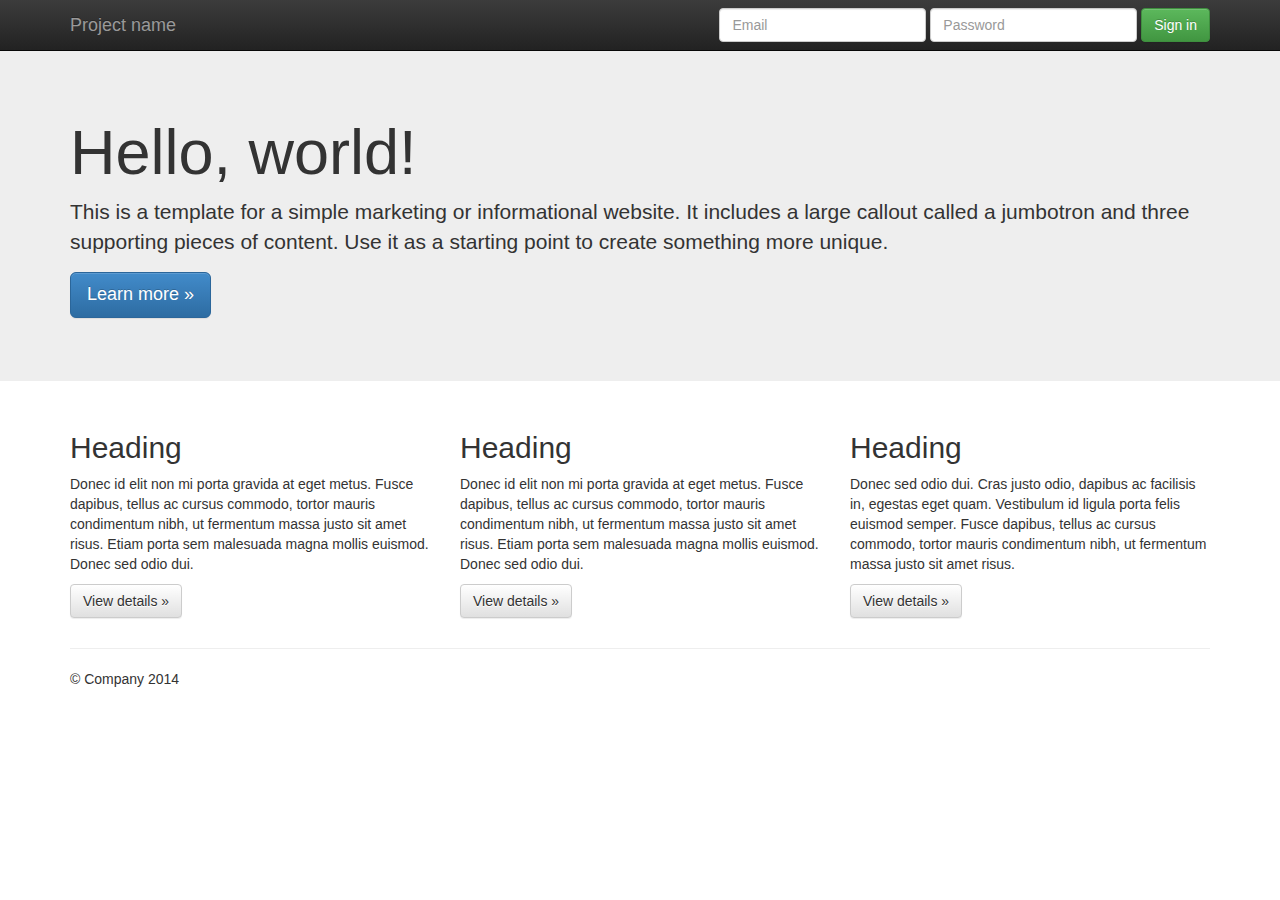
<file: Test/initializr/index.html>
<!DOCTYPE html>
<!--[if lt IE 7]>      <html class="no-js lt-ie9 lt-ie8 lt-ie7"> <![endif]-->
<!--[if IE 7]>         <html class="no-js lt-ie9 lt-ie8"> <![endif]-->
<!--[if IE 8]>         <html class="no-js lt-ie9"> <![endif]-->
<!--[if gt IE 8]><!--> <html class="no-js"> <!--<![endif]-->
    <head>
        <meta charset="utf-8">
        <meta http-equiv="X-UA-Compatible" content="IE=edge,chrome=1">
        <title></title>
        <meta name="description" content="">
        <meta name="viewport" content="width=device-width, initial-scale=1">

        <link rel="stylesheet" href="css/bootstrap.min.css">
        <style>
            body {
                padding-top: 50px;
                padding-bottom: 20px;
            }
        </style>
        <link rel="stylesheet" href="css/bootstrap-theme.min.css">
        <link rel="stylesheet" href="css/main.css">

        <script src="js/vendor/modernizr-2.6.2-respond-1.1.0.min.js"></script>
    </head>
    <body>
        <!--[if lt IE 7]>
            <p class="browsehappy">You are using an <strong>outdated</strong> browser. Please <a href="http://browsehappy.com/">upgrade your browser</a> to improve your experience.</p>
        <![endif]-->
    <div class="navbar navbar-inverse navbar-fixed-top" role="navigation">
      <div class="container">
        <div class="navbar-header">
          <button type="button" class="navbar-toggle" data-toggle="collapse" data-target=".navbar-collapse">
            <span class="sr-only">Toggle navigation</span>
            <span class="icon-bar"></span>
            <span class="icon-bar"></span>
            <span class="icon-bar"></span>
          </button>
          <a class="navbar-brand" href="#">Project name</a>
        </div>
        <div class="navbar-collapse collapse">
          <form class="navbar-form navbar-right" role="form">
            <div class="form-group">
              <input type="text" placeholder="Email" class="form-control">
            </div>
            <div class="form-group">
              <input type="password" placeholder="Password" class="form-control">
            </div>
            <button type="submit" class="btn btn-success">Sign in</button>
          </form>
        </div><!--/.navbar-collapse -->
      </div>
    </div>

    <!-- Main jumbotron for a primary marketing message or call to action -->
    <div class="jumbotron">
      <div class="container">
        <h1>Hello, world!</h1>
        <p>This is a template for a simple marketing or informational website. It includes a large callout called a jumbotron and three supporting pieces of content. Use it as a starting point to create something more unique.</p>
        <p><a class="btn btn-primary btn-lg" role="button">Learn more &raquo;</a></p>
      </div>
    </div>

    <div class="container">
      <!-- Example row of columns -->
      <div class="row">
        <div class="col-md-4">
          <h2>Heading</h2>
          <p>Donec id elit non mi porta gravida at eget metus. Fusce dapibus, tellus ac cursus commodo, tortor mauris condimentum nibh, ut fermentum massa justo sit amet risus. Etiam porta sem malesuada magna mollis euismod. Donec sed odio dui. </p>
          <p><a class="btn btn-default" href="#" role="button">View details &raquo;</a></p>
        </div>
        <div class="col-md-4">
          <h2>Heading</h2>
          <p>Donec id elit non mi porta gravida at eget metus. Fusce dapibus, tellus ac cursus commodo, tortor mauris condimentum nibh, ut fermentum massa justo sit amet risus. Etiam porta sem malesuada magna mollis euismod. Donec sed odio dui. </p>
          <p><a class="btn btn-default" href="#" role="button">View details &raquo;</a></p>
       </div>
        <div class="col-md-4">
          <h2>Heading</h2>
          <p>Donec sed odio dui. Cras justo odio, dapibus ac facilisis in, egestas eget quam. Vestibulum id ligula porta felis euismod semper. Fusce dapibus, tellus ac cursus commodo, tortor mauris condimentum nibh, ut fermentum massa justo sit amet risus.</p>
          <p><a class="btn btn-default" href="#" role="button">View details &raquo;</a></p>
        </div>
      </div>

      <hr>

      <footer>
        <p>&copy; Company 2014</p>
      </footer>
    </div> <!-- /container -->        <script src="//ajax.googleapis.com/ajax/libs/jquery/1.11.1/jquery.min.js"></script>
        <script>window.jQuery || document.write('<script src="js/vendor/jquery-1.11.1.min.js"><\/script>')</script>

        <script src="js/vendor/bootstrap.min.js"></script>

        <script src="js/main.js"></script>

        <!-- Google Analytics: change UA-XXXXX-X to be your site's ID. -->
        <script>
            (function(b,o,i,l,e,r){b.GoogleAnalyticsObject=l;b[l]||(b[l]=
            function(){(b[l].q=b[l].q||[]).push(arguments)});b[l].l=+new Date;
            e=o.createElement(i);r=o.getElementsByTagName(i)[0];
            e.src='//www.google-analytics.com/analytics.js';
            r.parentNode.insertBefore(e,r)}(window,document,'script','ga'));
            ga('create','UA-XXXXX-X');ga('send','pageview');
        </script>
    </body>
</html>
</file>
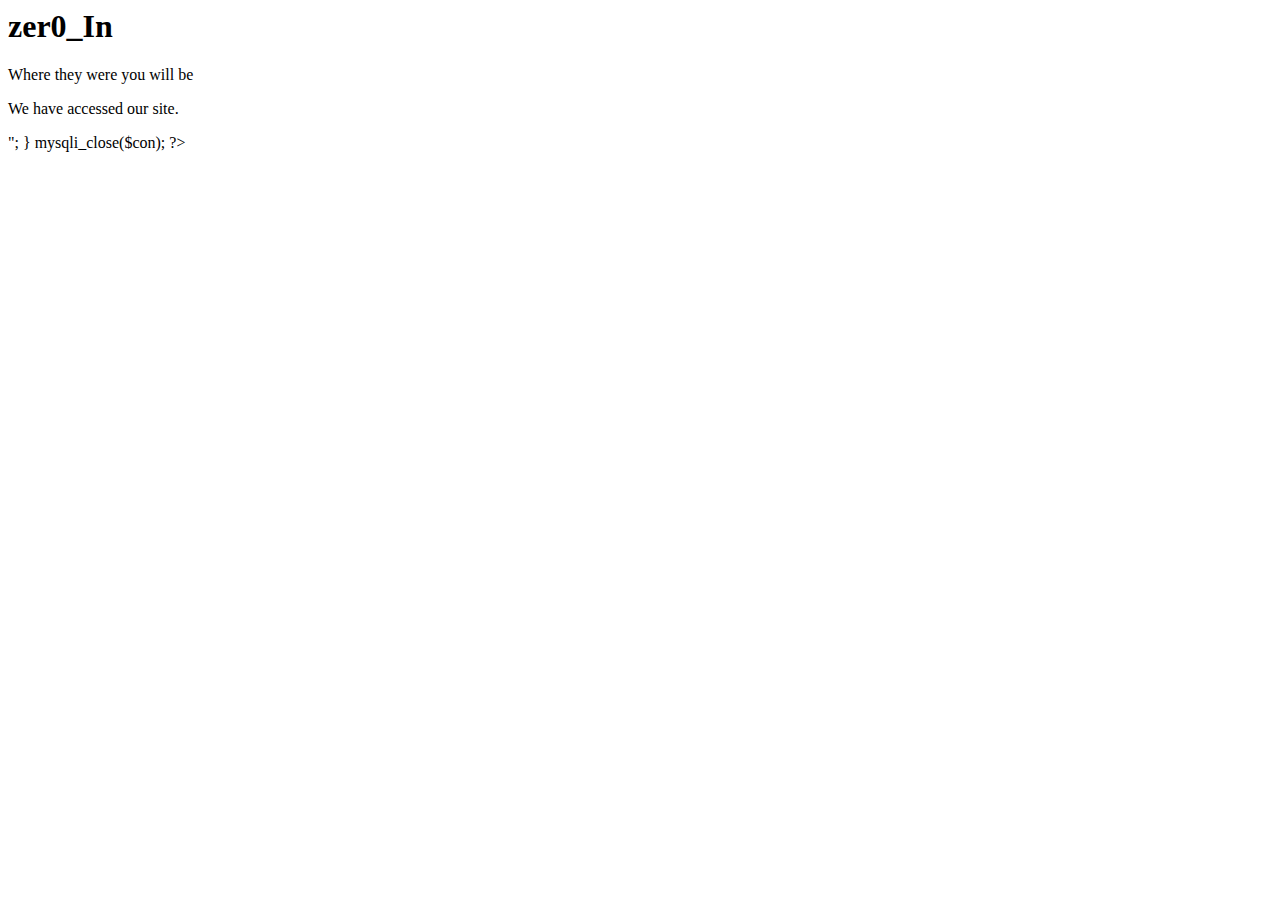
<file: Test/temp.html>
<html>
<body>
<h1>zer0_In</h1>
<p>Where they were you will be</p>
<p>We have accessed our site.</p>
</body>

<div id="txtHint"><b>Person info will be listed here.</b></div>
<script>
var data = " 2,3,'Buenos Aires' . 6,7,'Madrid' ";
xmlhttp=new XMLHttpRequest();
xmlhttp.onreadystatechange=function() {
	if (xmlhttp.readyState==4 && xmlhttp.status==200) {
	document.getElementById("txtHint").innerHTML=xmlhttp.responseText;
	}
}
xmlhttp.open("GET","test.php?q="+data,true);
xmlhttp.send();
</script>

</html>
</file>
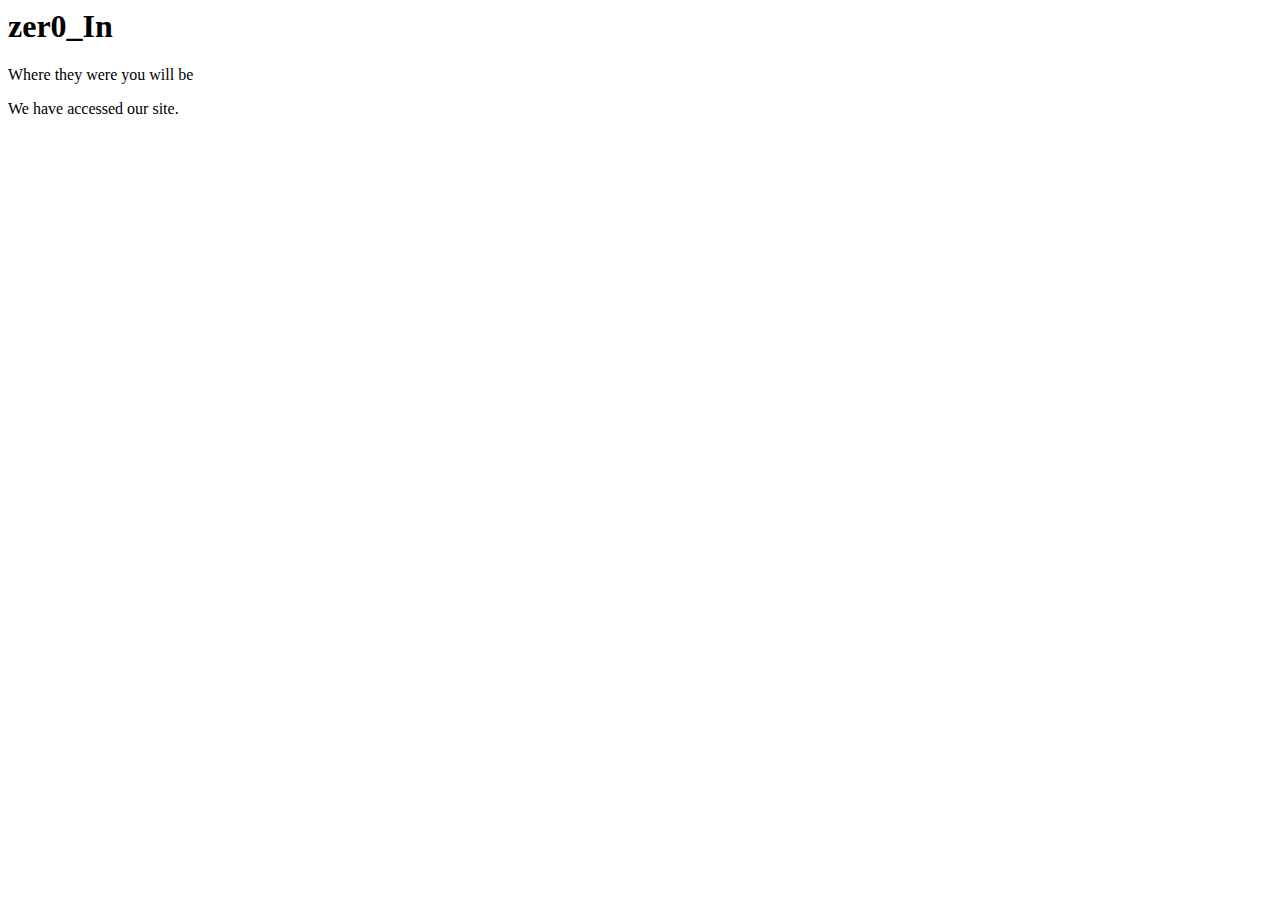
<file: Test/test_json.html>
<html>
<body>
<h1>zer0_In</h1>
<p>Where they were you will be</p>
<p>We have accessed our site.</p>
</body>

<div id="txtHint"><b>Person info will be listed here.</b></div>
<script>
//var data = '{ "Location": [ { "Latitude" : 2, "Longitude" : 3, "City" : "Buenos Aires" } , { "Latitude" : 6, "Longitude" : 7, "City" : "Madrid" } ] }';  
var data = ["whore","123"];
xmlhttp=new XMLHttpRequest();
xmlhttp.onreadystatechange=function() {
	if (xmlhttp.readyState==4 && xmlhttp.status==200) {
	document.getElementById("txtHint").innerHTML=xmlhttp.responseText;
	}
}
xmlhttp.open("GET","update.php?q="+data,true);
xmlhttp.send();
</script>

</html>
</file>
<file: Test/initializr/css/main.css>
/* ==========================================================================
   Author's custom styles
   ========================================================================== */
</file>
